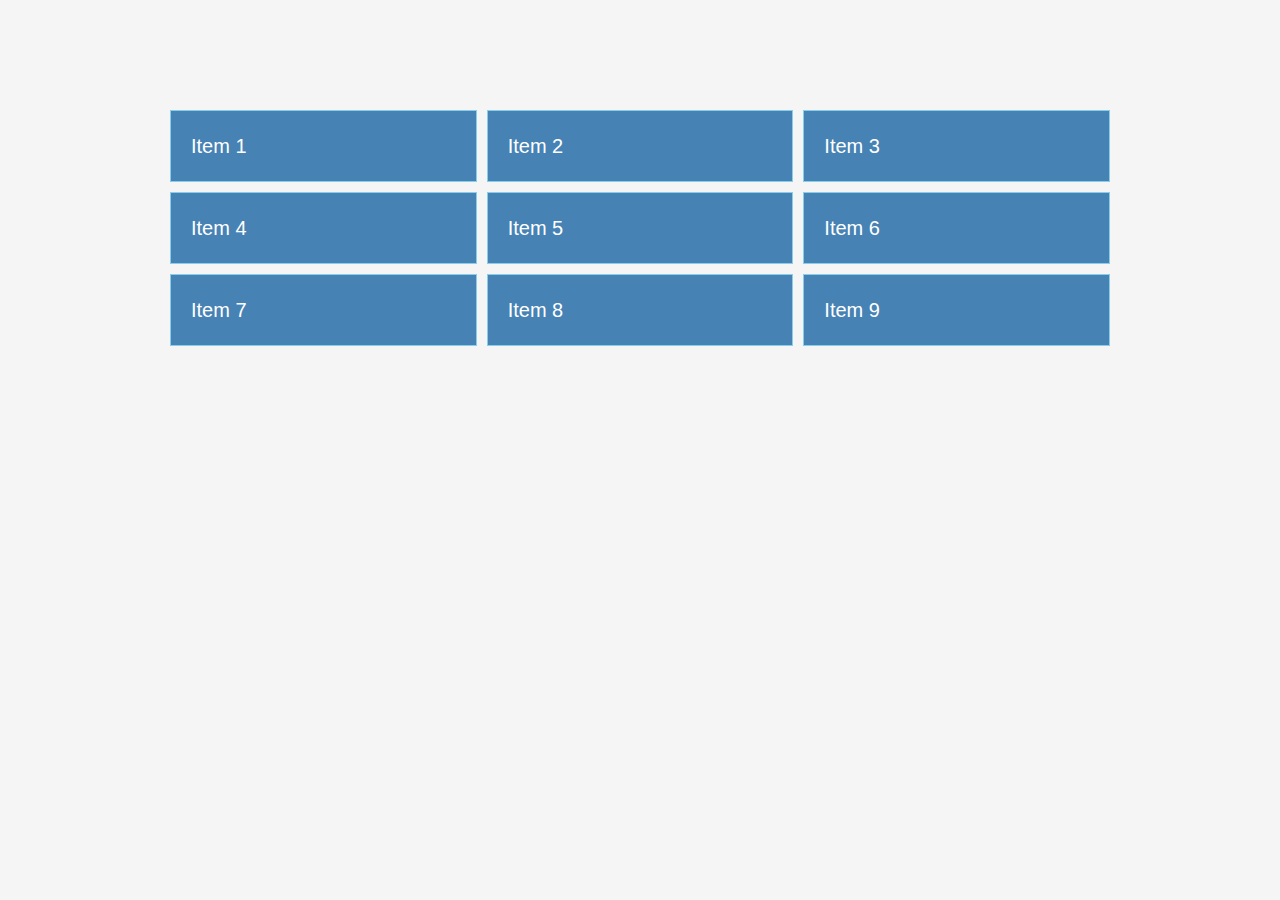
<file: index.html>
<!DOCTYPE html>
<html lang="en">
  <head>
    <link rel="stylesheet" href="grid.css" />
    <meta charset="UTF-8" />
    <meta http-equiv="X-UA-Compatible" content="IE=edge" />
    <meta name="viewport" content="width=device-width, initial-scale=1.0" />
    <title>Loruki</title>
  </head>
  <body>
    <div class="container">
      <div class="item">Item 1</div>
      <div class="item">Item 2</div>
      <div class="item">Item 3</div>
      <div class="item">Item 4</div>
      <div class="item">Item 5</div>
      <div class="item">Item 6</div>
      <div class="item">Item 7</div>
      <div class="item">Item 8</div>
      <div class="item">Item 9</div>
    </div>
  </body>
</html>
</file>
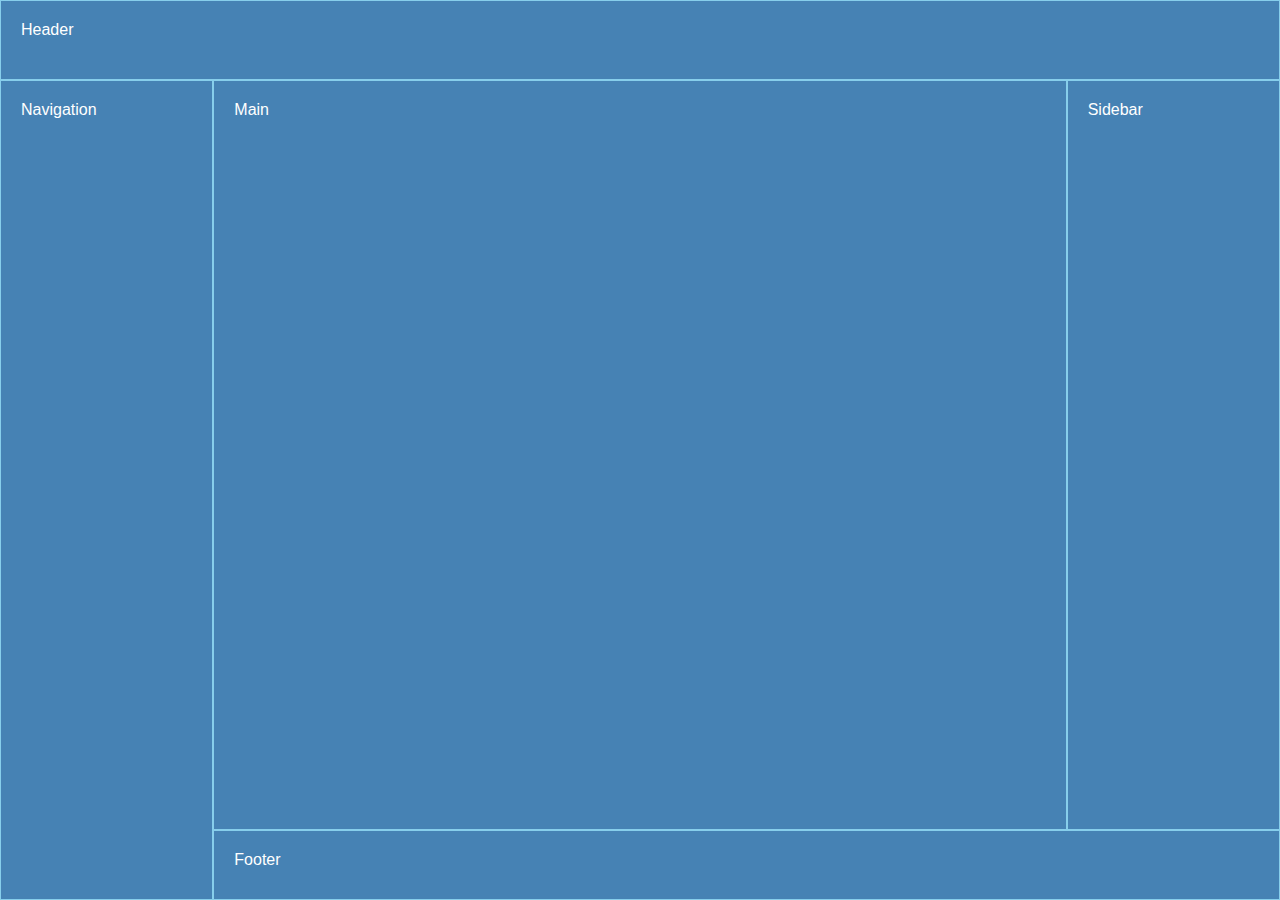
<file: grid2.html>
<!DOCTYPE html>
<html lang="en">
  <head>
    <link rel="stylesheet" href="grid2.css" />
    <meta charset="UTF-8" />
    <meta http-equiv="X-UA-Compatible" content="IE=edge" />
    <meta name="viewport" content="width=device-width, initial-scale=1.0" />
    <title>CSS Grid Template Areas</title>
  </head>
  <body>
    <header>Header</header>
    <main>Main</main>
    <nav>Navigation</nav>
    <aside>Sidebar</aside>
    <footer>Footer</footer>
  </body>
</html>
</file>
<file: grid.css>
* {
  box-sizing: border-box;
  padding: 0;
  margin: 0;
}

body {
  font-family: "Open sans", sans-serif;
  font-size: 16px;
  line-height: 1.5;
  color: #333;
  background: #f5f5f5;
}

.container {
  max-width: 960px;
  margin: 100px auto;
  padding: 10px;
  display: grid;
  grid-template-columns: repeat(3, 1fr);
  column-gap: 10px;
  row-gap: 10px;
  /* grid-auto-rows: minmax(200px, auto);*/
}

.item {
  background: steelblue;
  color: #fff;
  font-size: 20px;
  padding: 20px;
  border: skyblue 1px solid;
}

/*.item:nth-child(1) {
  background: #000;
  grid-column-start: 1;
  grid-column-end: 3;
}

.item:nth-child(4) {
  background: #000;
  grid-column: 2 / 4;
}

.item:nth-child(3) {
  background: #ccc;
  grid-row: 2 / 4;
}
*/

@media (max-width: 500px) {
  .container {
    grid-template-columns: 1fr;
  }
}
</file>
<file: grid2.css>
* {
  box-sizing: border-box;
  padding: 0;
  margin: 0;
}

body {
  font-family: "Open Sans", sans-serif;
  font-size: 16px;
  height: 100vh;
  display: grid;
  grid-template-areas:
    "header header header"
    "nav content sidebar"
    "nav footer footer";
  grid-template-columns: 1fr 4fr 1fr;
  grid-template-rows: 80px 1fr 70px;
}

header,
footer,
main,
aside,
nav {
  background-color: steelblue;
  color: #fff;
  padding: 20px;
  border: skyblue 1px solid;
}

header {
  grid-area: header;
}

nav {
  grid-area: nav;
}

main {
  grid-area: content;
}

aside {
  grid-area: sidebar;
}

footer {
  grid-area: footer;
}
</file>
